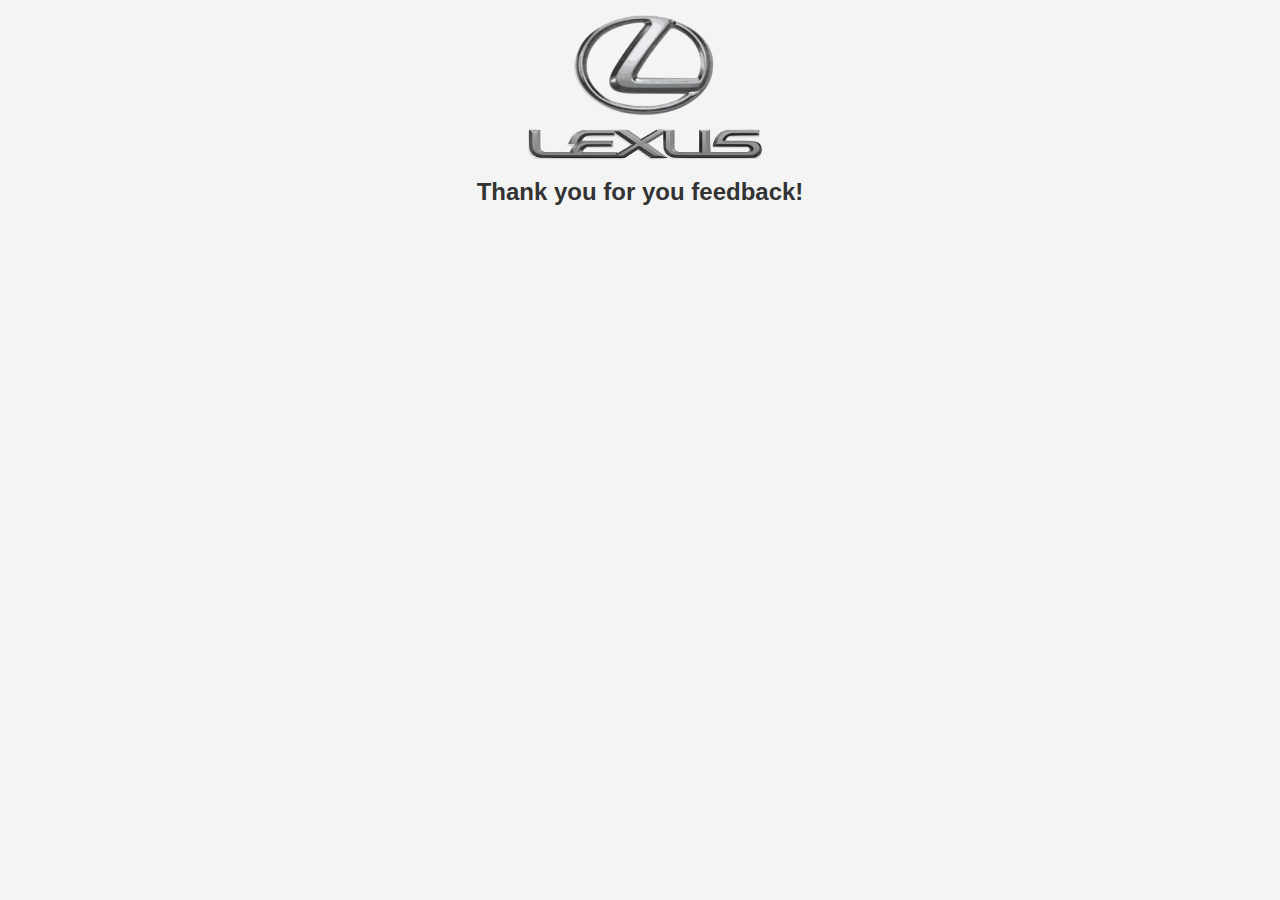
<file: templates/success.html>
<!DOCTYPE html>
<html lang="en">
<head>
    <meta charset="UTF-8">
    <title>Success</title>
    <link rel="stylesheet" href="../static/styles.css">
</head>
<body>

     <img src = "../static/logo.png" alt="Lexus" class="logo">
    <h2 align="center"> Thank you for you feedback!</h2>

</body>
</html>
</file>
<file: static/styles.css>
* {
	box-sizing: border-box;
	margin: 0;
	padding: 0;
}

body {
	background: #f4f4f4;
	font-family: Arial, Helvetica, sans-serif;
	color: #333;
	line-height: 1.6;
}

.container {
	max-width: 650px;
	margin: 1rem auto;
	overflow: auto;
	padding: 0.2rem;
}

h1 {
	color: #777;
	margin-top: 15px;
}

h3 {
	margin-bottom: 10px;
}

img {
	width: 100%;
}

.message {
	text-align: center;
	padding: 5px;
	border: #ccc dotted 2px;
	margin-top: 2rem;
}

.logo {
	width: 300px;
	display: block;
	margin: auto;
}

.form-group {
	margin: 1rem 0;
	align: center;
}

input[type='text'],
select,
textarea {
	display: block;
	width: 50%;
	padding: 0.4rem;
	font-size: 1.2rem;
	border: 1px solid #ccc;
	justify-content: center;
}

.btn {
	display: block;
	width: 50%;
	background: #333;
	color: #fff;
	padding: 10px 20px;
	border: none;
	cursor: pointer;
	outline: none;
	margin-top: 1rem;
}
</file>
